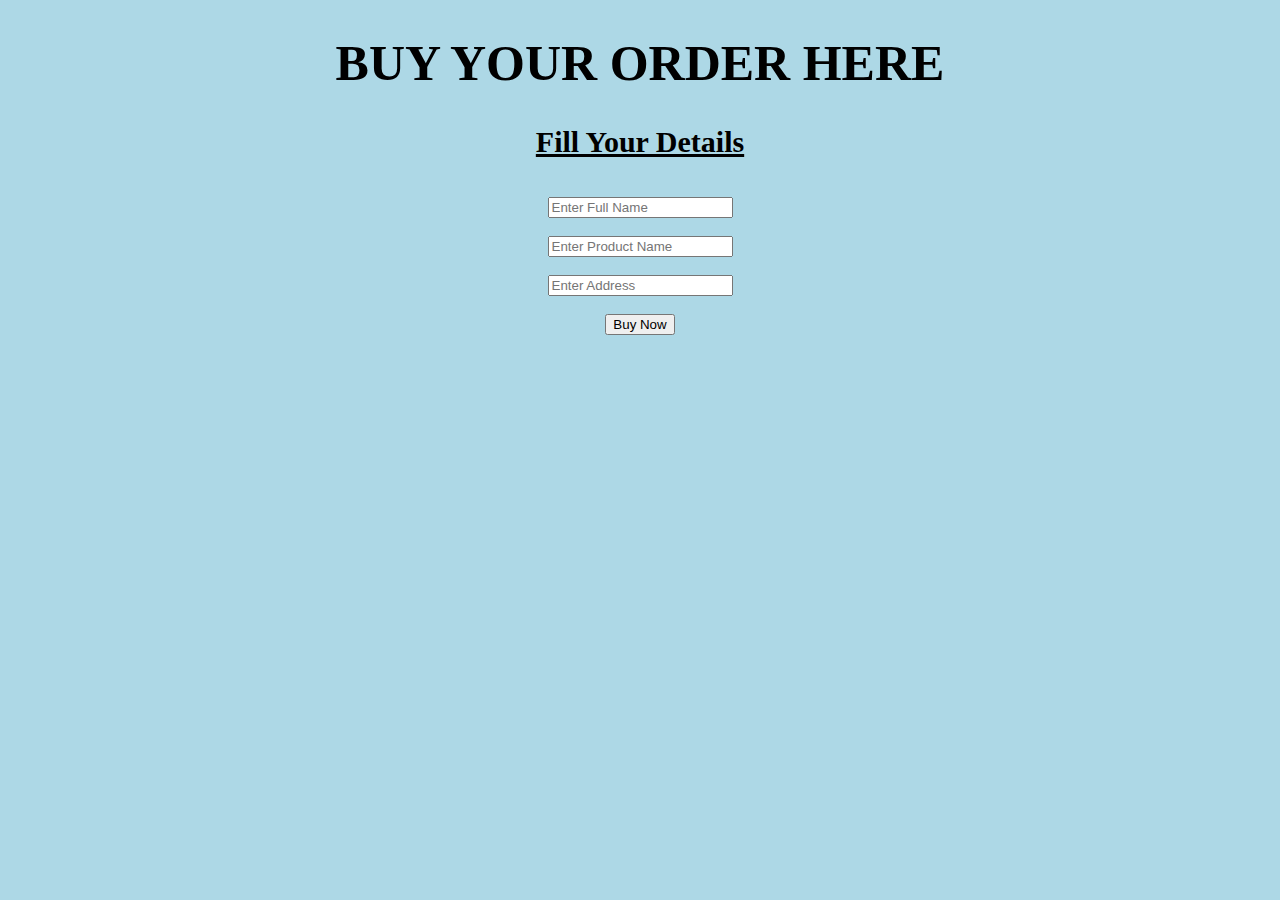
<file: buynow.html>
<!DOCTYPE html>
<html>
<style>
	body {
  background-color: lightblue;
}
b
{
	color:blue;
	font-size: 20px;
}
h1
{
	
	font-family: all;
	font-size: 30px;
}
h2{
	font-size: 15px;
	color: green;
}
h3{
	font-size: 14px;
}
p
{
	color:red;
	font-size: 20px;
}
table{
	
    background-color:#dcdcdc;
    background-image: url(/assets/box7_image.jpg);
}



</style>

<body>
<h1 style="font-size: 50px" align="center">BUY YOUR ORDER HERE</h1>

<h1 align="center"><u>Fill Your Details</u></h1>
<br>
		<form action="submit-data" method="get">
		<div align="center">
				<input type="text" class="form-control" id="firstName" name="firstName" placeholder="Enter Full Name"><br><br>
				<input type="text" class="form-control" id="lastName" name="productName" placeholder="Enter Product Name"><br><br>
				<input type="text" name="rollNumber" placeholder="Enter Address" ><br><br>
				
				<input type="Submit" value="Buy Now" class="btn"><br><br>
				
				
			
		</div>
		</form>
	</div>
</body>
</html>
</file>
